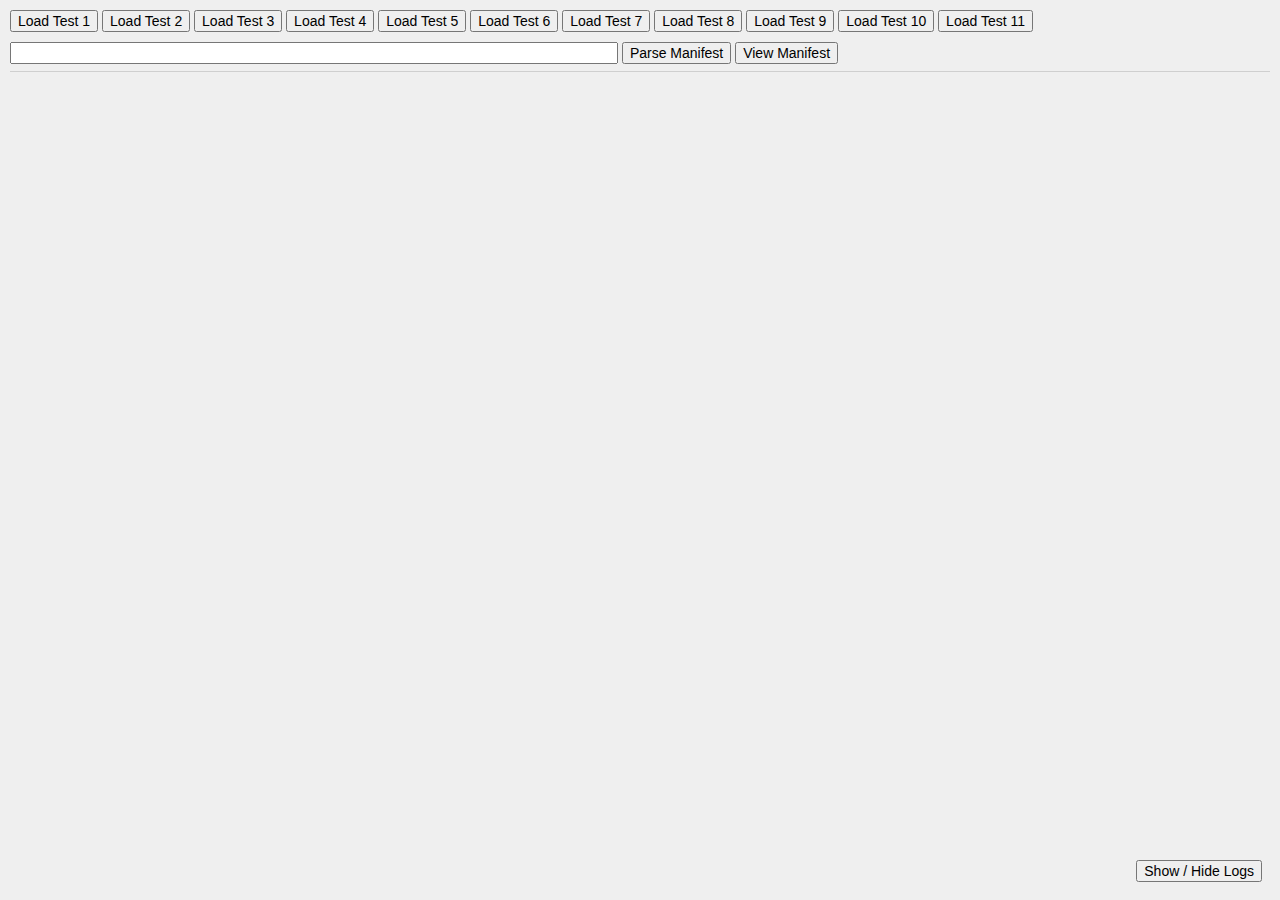
<file: index.html>
<!DOCTYPE html>
<html lang="de">
	<head class="html5">
		<meta http-equiv="Content-Type" content="text/html; charset=utf-8" />
		
		<title>IIIF-AV British Library Test Fixtures</title>
		
		<link rel="stylesheet" href="./css/normalize.css">
		<link rel="stylesheet" href="./css/jquery-ui.min.css">
		<link rel="stylesheet" href="./css/style.css">
		
		<script type="text/javascript" src="./js/includes/jquery-2.2.1.min.js"></script>
		<script type="text/javascript" src="./js/includes/jquery-ui.min.js"></script>

		<script type="text/javascript" src="./js/custom/parser.js"></script>
		<script type="text/javascript" src="./js/custom/ui.js"></script>
		<script type="text/javascript" src="./js/custom/canvasClock.js"></script>
		<script type="text/javascript" src="./js/custom/main.js"></script>
	</head>
	<body>
		
		<div class="testFixtureSelection">
			<button class="testFixture" data-json="https://digirati-co-uk.github.io/iiif-av-bl/data/bl/01_gapless_audio.json">Load Test 1</button>
			<button class="testFixture" data-json="https://digirati-co-uk.github.io/iiif-av-bl/data/bl/02_gapless_video.json">Load Test 2</button>
			<button class="testFixture" data-json="https://digirati-co-uk.github.io/iiif-av-bl/data/bl/03_synchronised_video.json">Load Test 3</button>
			<button class="testFixture" data-json="https://digirati-co-uk.github.io/iiif-av-bl/data/bl/04_synchronised_av.json">Load Test 4</button>
			<button class="testFixture" data-json="https://digirati-co-uk.github.io/iiif-av-bl/data/bl/05_synchronised_av_text.json">Load Test 5</button>
			<button class="testFixture" data-json="https://digirati-co-uk.github.io/iiif-av-bl/data/iiif/fire.json">Load Test 6</button>
			<button class="testFixture" data-json="https://digirati-co-uk.github.io/iiif-av-bl/data/iiif/mahler-symphony.json">Load Test 7</button>
			<button class="testFixture" data-json="https://digirati-co-uk.github.io/iiif-av-bl/data/iiif/lunchroom-manners.json">Load Test 8</button>
			<button class="testFixture" data-json="https://britishlibrary.github.io/iiif-av-samples/symphony/manifest.json">Load Test 9</button>
			<button class="testFixture" data-json="https://digirati-co-uk.github.io/iiif-av-bl/data/iiif/02.json">Load Test 10</button>
			<button class="testFixture" data-json="https://digirati-co-uk.github.io/iiif-av-bl/data/iiif/16.json">Load Test 11</button>
		</div>
		<input type="text" name="manifestInput" id="manifestInput"/>
		<button id="parseManifestButton">Parse Manifest</button>
		<button id="viewManifestButton">View Manifest</button>

		<hr>

		<h3 class="title"></h3>
		<div class="description"></div>

		<div class="canvasNavigationContainer"></div>

		<div class="playerContainer"></div>

		<button id="toggleLogsButton">Show / Hide Logs</button>
		<div class="logContainer">
			<textarea></textarea>
			<button id="clearLogsButton">Clear</button>
		</div>

	</body>
</html>
</file>
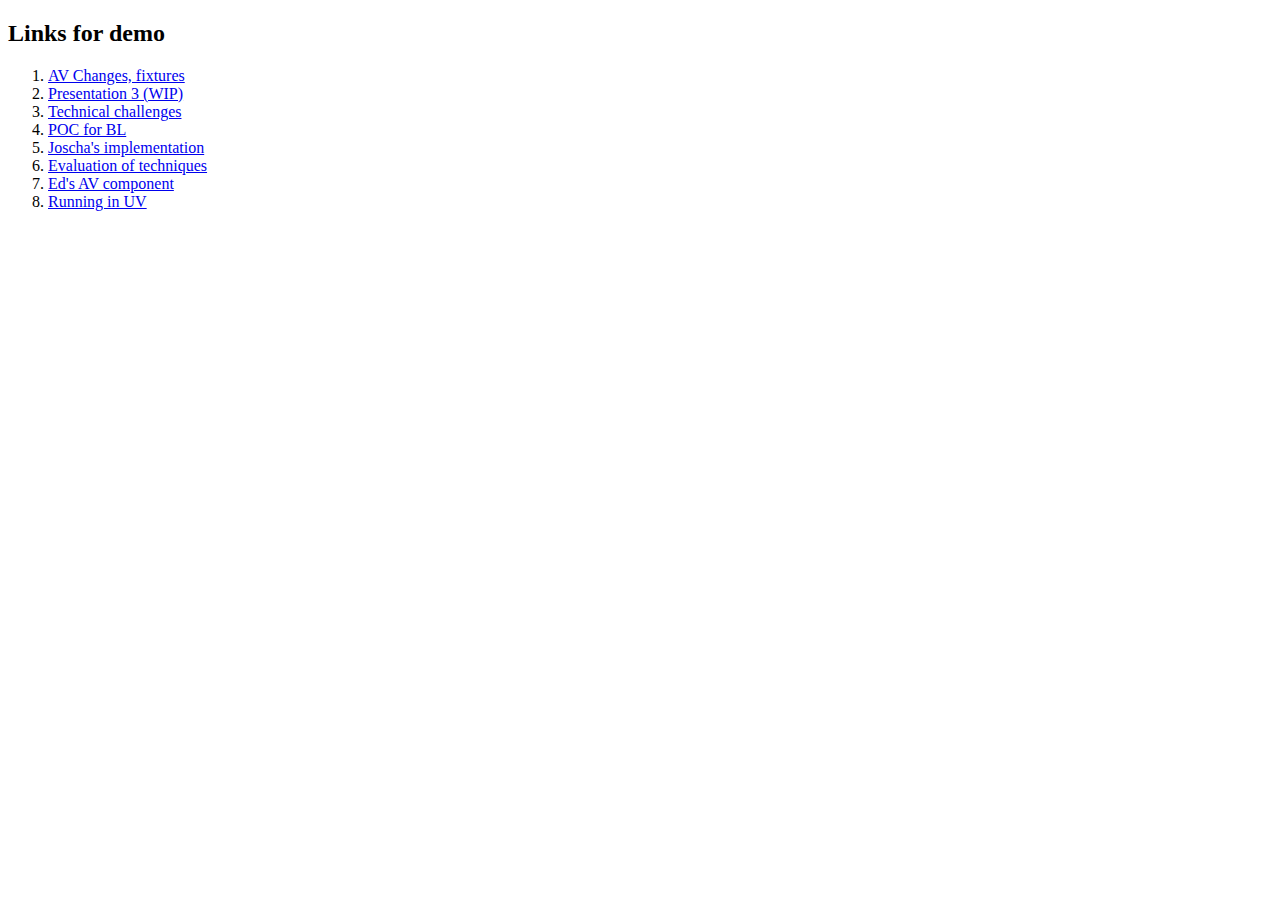
<file: community-call.html>
<!DOCTYPE html>
<html lang="en">
<head>
    <meta charset="UTF-8">
    <meta name="viewport" content="width=device-width, initial-scale=1.0">
    <meta http-equiv="X-UA-Compatible" content="ie=edge">
    <title>IIIF AV Demo</title>
</head>
<body>
    <h2>Links for demo</h2>
    <ol>
        <li><a href="https://github.com/IIIF/iiif-av/blob/master/source/api/av/index.md">AV Changes, fixtures</a></li>
        <li><a href="http://prezi3.iiif.io/api/presentation/3.0/">Presentation 3 (WIP)</a></li>
        <li><a href="https://docs.google.com/document/d/1lcef8tjqfzBqRSmWLkJZ46Pj0pm8nSD11hbCAd7Hqxg/edit">Technical challenges</a></li>
        <li><a href="https://github.com/digirati-co-uk/iiif-av-bl">POC for BL</a></li>
        <li><a href="https://digirati-co-uk.github.io/iiif-av-bl/">Joscha's implementation</a></li>
        <li><a href="https://github.com/digirati-co-uk/iiif-av-bl/blob/master/EVALUATION.md">Evaluation of techniques</a></li>
        <li><a href="https://github.com/viewdir/iiif-av-component">Ed's AV component</a></li>
        <li><a href="http://universalviewer.io/examples/#?manifest=https%3A%2F%2Fviewdir.github.io%2Fiiif-av-component%2Fexamples%2Fdata%2Fbl%2F03_synchronised_video.json">Running in UV</a></li>
    </ol>
</body>
</html>
</file>
<file: css/style.css>
/*******************
* Generic
*******************/

body {
	font-family: Arial,Helvetica,sans-serif;
	background: #efefef;
	font-size: 14px;
	padding: 10px;
}

hr {
	border: none;
	border-bottom: 1px solid #cfcfcf;
}

.testFixtureSelection {
	margin-bottom: 10px;
}

#manifestInput {
	width: 600px;
	max-width: 60%;
}

.title, .description {
	width: 77%;
	margin: 0px 0px 10px 0;
}

.title {
	margin-top: 10px;
}

.canvasNavigationContainer {
	margin-bottom: 10px;
}

.playerContainer {
	position: relative;
	width: 700px;
}

.rangeNavigationContainer {
	position: absolute;
	top: 0px;
	right: -330px;
	width: 300px;
	height: 100%;
}

.rangeNavigationContainer, .rangeNavigationContainer ul {
	padding-left: 10px;
	margin-top: 0px;
}

.rangeNavigationContainer li {
	margin: 6px 0;
}

.rangeNavigationContainer li:hover {
	font-weight: bold;
	cursor: pointer;
}

.canvasContainer {
	position: relative;
	background: #000000;
	width: 100%;
}

.canvasContainer .workingIndicator {
	position: absolute;
	top: 0px;
	left: 0px;
	width: 100%;
	height: 100%;
	z-index: 10000;
	background: rgba(0,0,0,.7);
	color: #fff;
	text-align: center;
	padding-top: 30%;
	box-sizing: border-box;
	font-size: 20px;
}

.canvasContainer .anno {
	position: absolute;
	/*border: 1px solid rgba(0,255,0,.4);*/
	background: transparent;
	font-size: 14px;
	font-weight: bold;
	color: #fff;
}

.timelineContainer {
	background: #AFAFAF;
	height: 20px;
	width: 0px;
}

.timelineItemContainer {
	position: relative;
	width: 100%;
	min-height: 6px;
	background: #cfcfcf;
	top: 0px;
	padding-bottom: 3px;
}

.timelineItemContainer .lineWrapper {
	margin-top: 2px;
}

.timelineItemContainer .timelineItem {
	position: relative;
	height: 6px;
	box-sizing: border-box;
	border-right: 1px solid #efefef;
	border-left: 1px solid #efefef;
	background: #777;
}

.timelineItemContainer .timelineItem.active {
	background: #333;
}

.timelineContainer .ui-slider-range {
	background: #888888;
	box-sizing: border-box;
	border-right: 2px solid #000000;
}

.timelineContainer .ui-slider-handle {
	top: 0px;
	height: 100%;
	width: 16px;
	margin-left: -8px;
	background: transparent;
}

.timelineContainer .ui-slider-handle:focus {
	outline: none;
}

.timelineContainer .ui-slider-handle:after {
	position: absolute;
	top: 0px;
	left: 0px;
	content: "";
	border-top: 12px solid #000000;
	border-left: 8px solid transparent;
	border-right: 8px solid transparent;
}

.controlsContainer {
	margin-top: 16px;
}

.controlsContainer .pauseButton {
	margin-right: 14px;
}

#toggleLogsButton {
	position: fixed;
	bottom: 18px;
	right: 18px;
	z-index: 8;
}

.logContainer {
	position: fixed;
	bottom: 10px;
	right: 10px;
	border: 4px solid rgba(20,20,20,.4);
	width: 30%;
	height: 80%;
	font-size: 10px;
	display: none;
}

.logContainer textarea {
	display: block;
	background: #333;
	color: #fff;
	width: 100%;
	box-sizing: border-box;
	height: 100%;
	padding: 0px 10px;
	border: none;
	outline: none;
}

.logContainer button {
	position: absolute;
	bottom: 4px;
	left: 6px;
	font-size: 14px;
}

/*******************
* Media Queries
*******************/

@media (min-width: 1220px) and (max-width: 2000px) {
	
}

@media (min-width: 1010px) and (max-width: 1220px) {
	
}

@media (min-width: 650px) and (max-width: 1010px) {
	
}

@media (max-width: 650px) {

}

@media screen and (max-width: 480px) {
	
}
</file>
